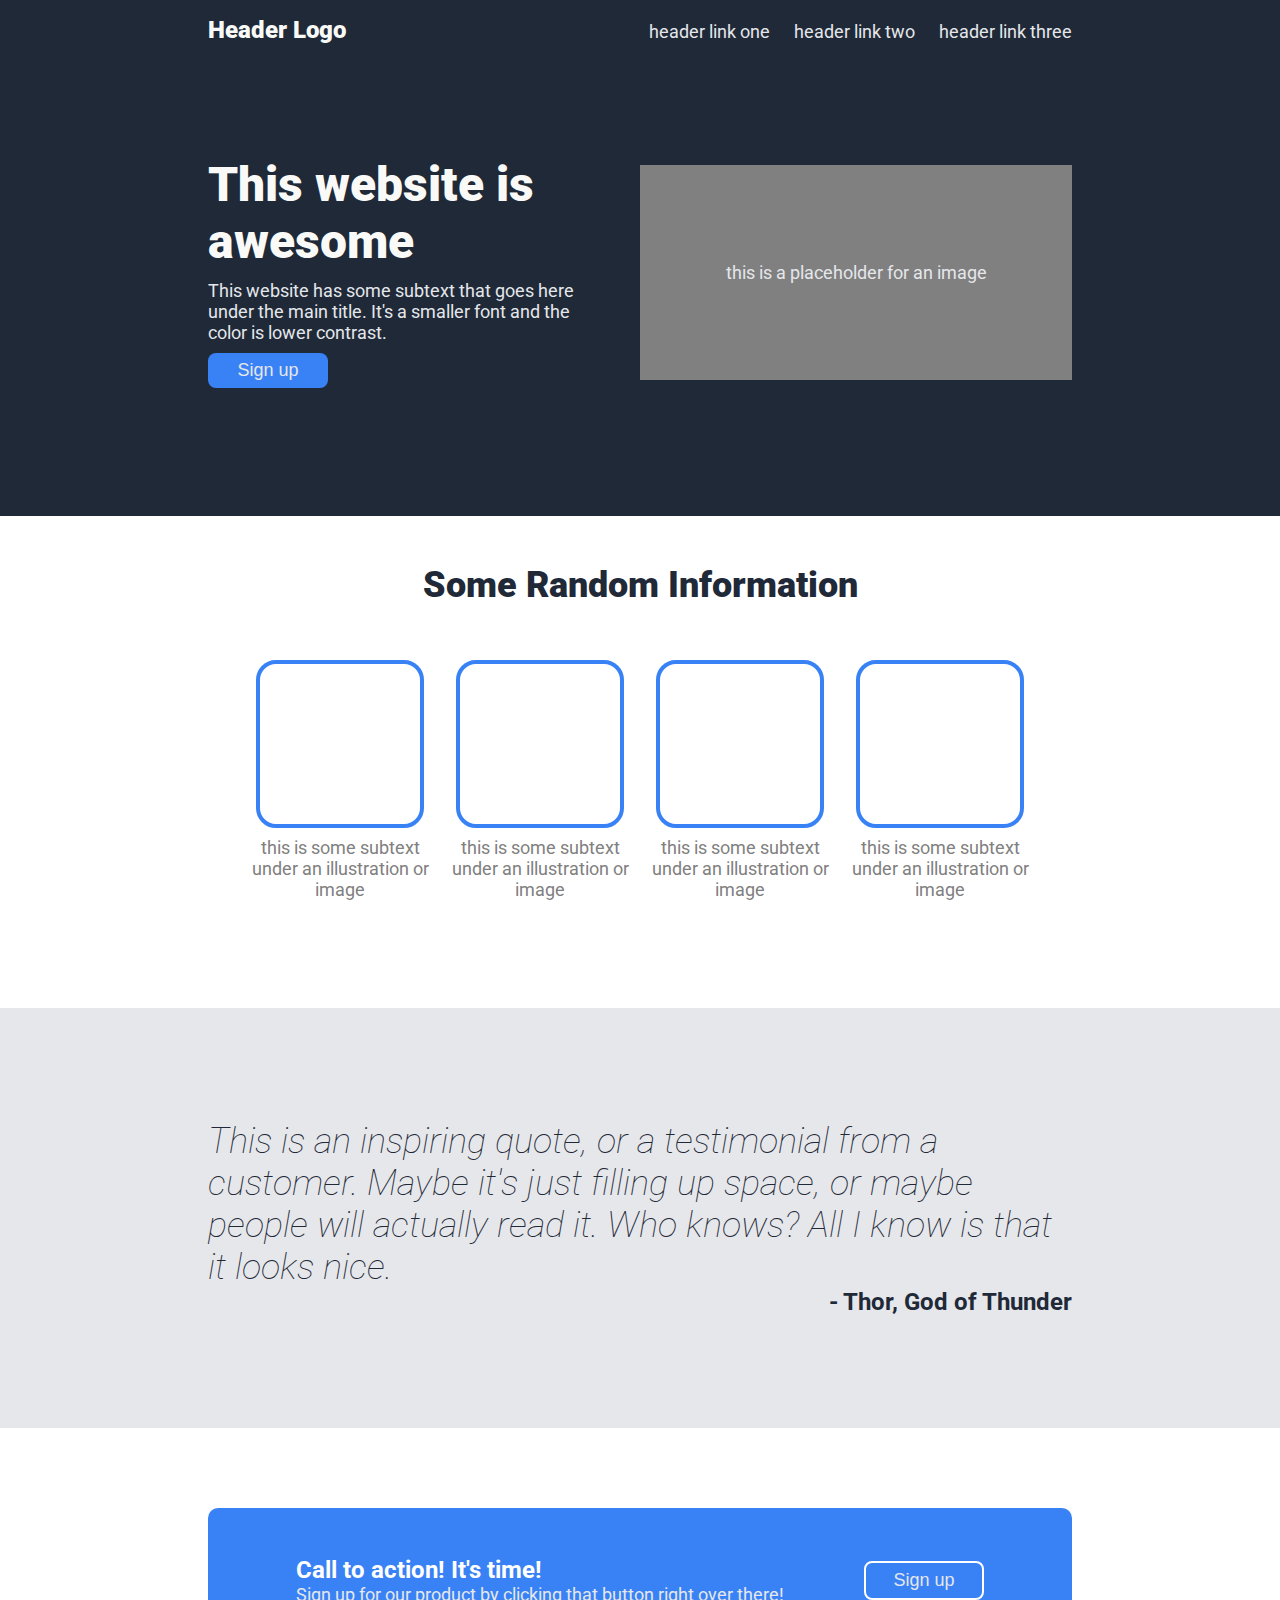
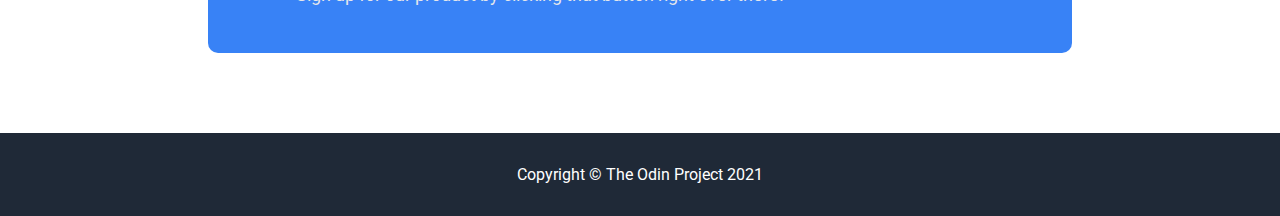
<file: Landing Page OTP/index.html>
<!DOCTYPE html>
<html lang="en">
<head>
    <meta charset="UTF-8">
    <meta http-equiv="X-UA-Compatible" content="IE=edge">
    <meta name="viewport" content="width=device-width, initial-scale=1.0">
    <link rel="stylesheet" href="styles.css">
    <title>Landing Page</title>
</head>
<body>
    <header>
        <div class="nav">
            <div class="left">
                <p id="logo">Header Logo</p>
            </div>
            <div class="right">
                <ul>
                    <li><a href="#">header link one</a></li>
                    <li><a href="#">header link two</a></li>
                    <li><a href="#">header link three</a></li>
                </ul>
            </div>
        </div>

        <div class="welcome">
            <div class="left">
                <h1 class="hero">This website is awesome</h1>
                <p class="secondary">This website has some subtext that goes here under the main title. It's a smaller
                    font and the
                    color is lower contrast.</p>
                <button class="secondary">Sign up</button>
            </div>
            <div class="right">
                <div class="image">
                    <p class="secondary">this is a placeholder for an image</p>
                </div>
            </div>
        </div>
    </header>

    <main>
        <h2>Some Random Information</h2>
        <div class="card-container secondary">
            <div class="card">
                <div class="square"></div>
                <p>this is some subtext under an illustration or image</p>
            </div>

            <div class="card">
                <div class="square"></div>
                <p>this is some subtext under an illustration or image</p>
            </div>

            <div class="card">
                <div class="square"></div>
                <p>this is some subtext under an illustration or image</p>
            </div>

            <div class="card">
                <div class="square"></div>
                <p>this is some subtext under an illustration or image</p>
            </div>
        </div>
    </main>

    <div class="quote">
        <em>This is an inspiring quote, or a testimonial from a customer.
            Maybe it's just filling up space, or maybe people will actually read it. Who knows? All I know is that it
            looks nice.</em>
        <p>- Thor, God of Thunder</p>
    </div>
    <div class="sign-up">
        <div class="container">
            <div class="left">
                <strong>Call to action! It's time!</strong>
                <p class="secondary">Sign up for our product by clicking that button right over there!</p>
            </div>
            <div class="right">
                <button class="secondary">Sign up</button>
            </div>
        </div>
    </div>

    <footer>
        Copyright &copy; The Odin Project 2021
    </footer>
</body>
</html>
</file>
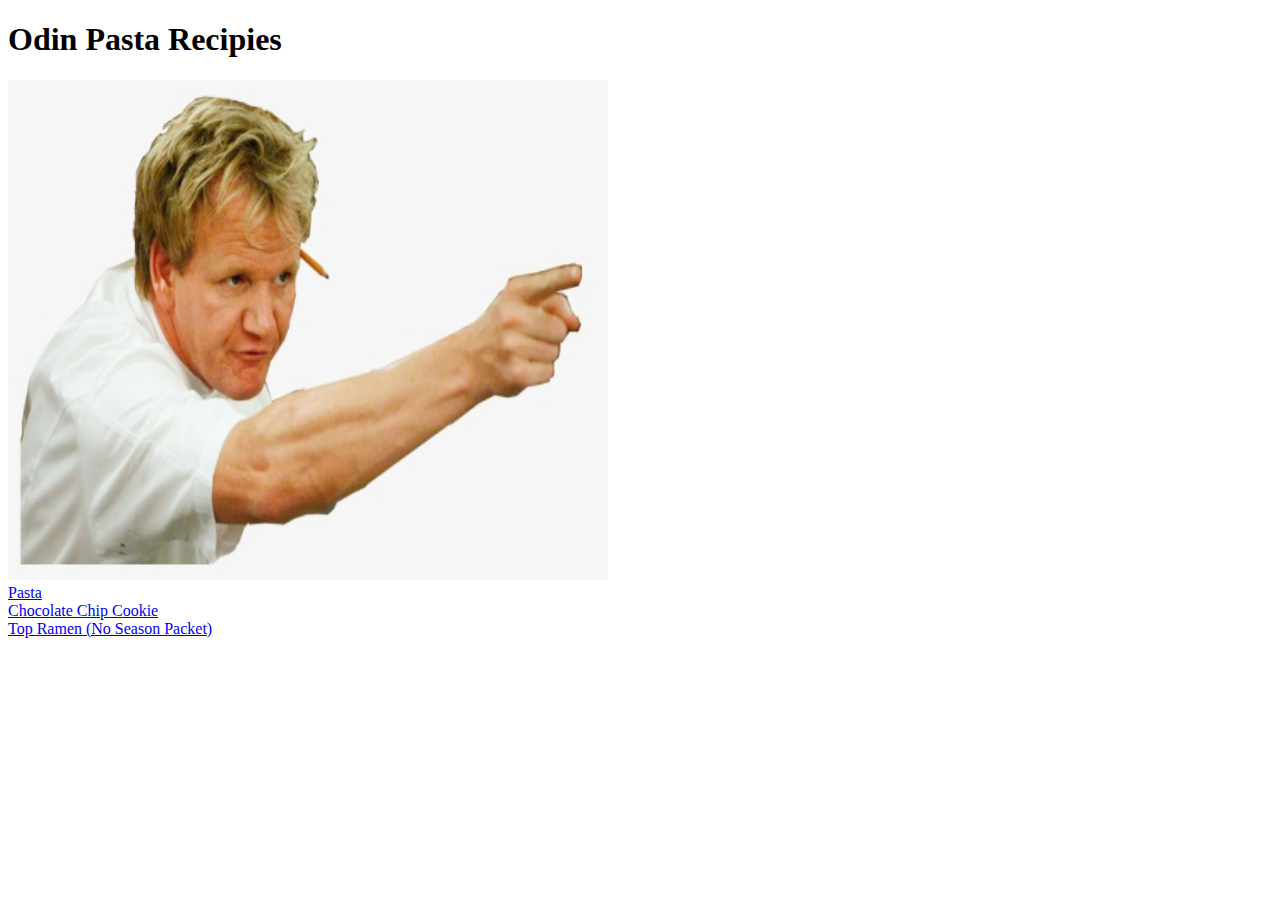
<file: Recipie OTP/index.html>
<!DOCTYPE html>
<html lang="en">
    <head>
        <meta charset="UTF-8">
        <title>TOP HTML Only Recipe Site</title>
    </head>

    <body>
        <h1><b>Odin Pasta Recipies</b></h1>
        <img src="images/gordan.png" alt="Pasta in a Bowl" style="width: 600px; height: 500px;">
        <br> <a href="pages/plain-pasta.html">Pasta</a>
        <br> <a href="pages/chocochipcookie.html">Chocolate Chip Cookie</a>
        <br> <a href="pages/ramen.html">Top Ramen (No Season Packet)</a>
    </body>
</html>
</file>
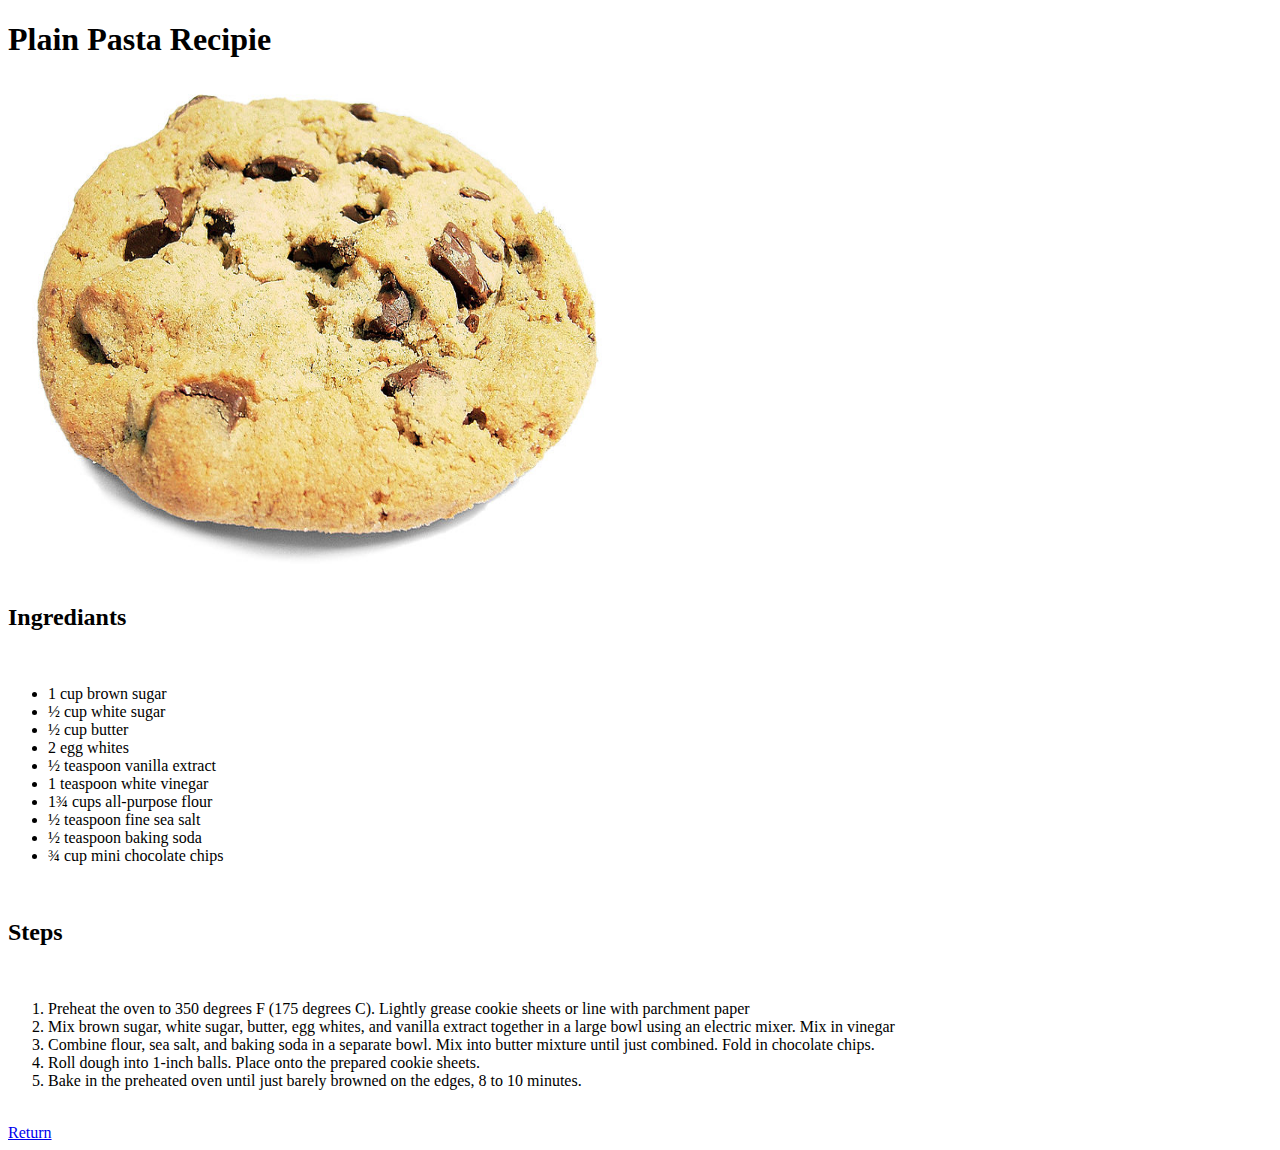
<file: Recipie OTP/pages/chocochipcookie.html>
<!DOCTYPE html>
<html lang="en">
    <head>
    <meta charset="UTF-8">
    <meta http-equiv="X-UA-Compatible" content="IE=edge">
    <meta name="viewport" content="width=device-width, initial-scale=1.0">
    <title>Plain Pasta Recipie</title>
    </head>
        <body>
            <h1>Plain Pasta Recipie</h1>
            <img src="../images/cookie.jpg" alt="Chocolate Chip Cookie" style="width: 600px; height: 500px;">
            <br> <h2> Ingrediants</h2> <br>
            <ul>
                <li> 1 cup brown sugar</li>
                <li>½ cup white sugar</li>
                <li>½ cup butter</li>
                <li>2 egg whites</li>
                <li>½ teaspoon vanilla extract</li>
                <li>1 teaspoon white vinegar</li>
                <li>1¾ cups all-purpose flour</li>
                <li>½ teaspoon fine sea salt</li>
                <li>½ teaspoon baking soda</li>
                <li>¾ cup mini chocolate chips</li>
            </ul>
            <br> <h2> Steps</h2> <br>
            <ol>
               <li>Preheat the oven to 350 degrees F (175 degrees C). Lightly grease cookie sheets or line with parchment paper</li>
               <li>Mix brown sugar, white sugar, butter, egg whites, and vanilla extract together in a large bowl using an electric mixer. Mix in vinegar</li>
               <li>Combine flour, sea salt, and baking soda in a separate bowl. Mix into butter mixture until just combined. Fold in chocolate chips.</li>
               <li>Roll dough into 1-inch balls. Place onto the prepared cookie sheets.</li>
               <li>Bake in the preheated oven until just barely browned on the edges, 8 to 10 minutes.</li>
            </ol>
            <br> <a href="../index.html">Return</a>
        </body>
</html>
</file>
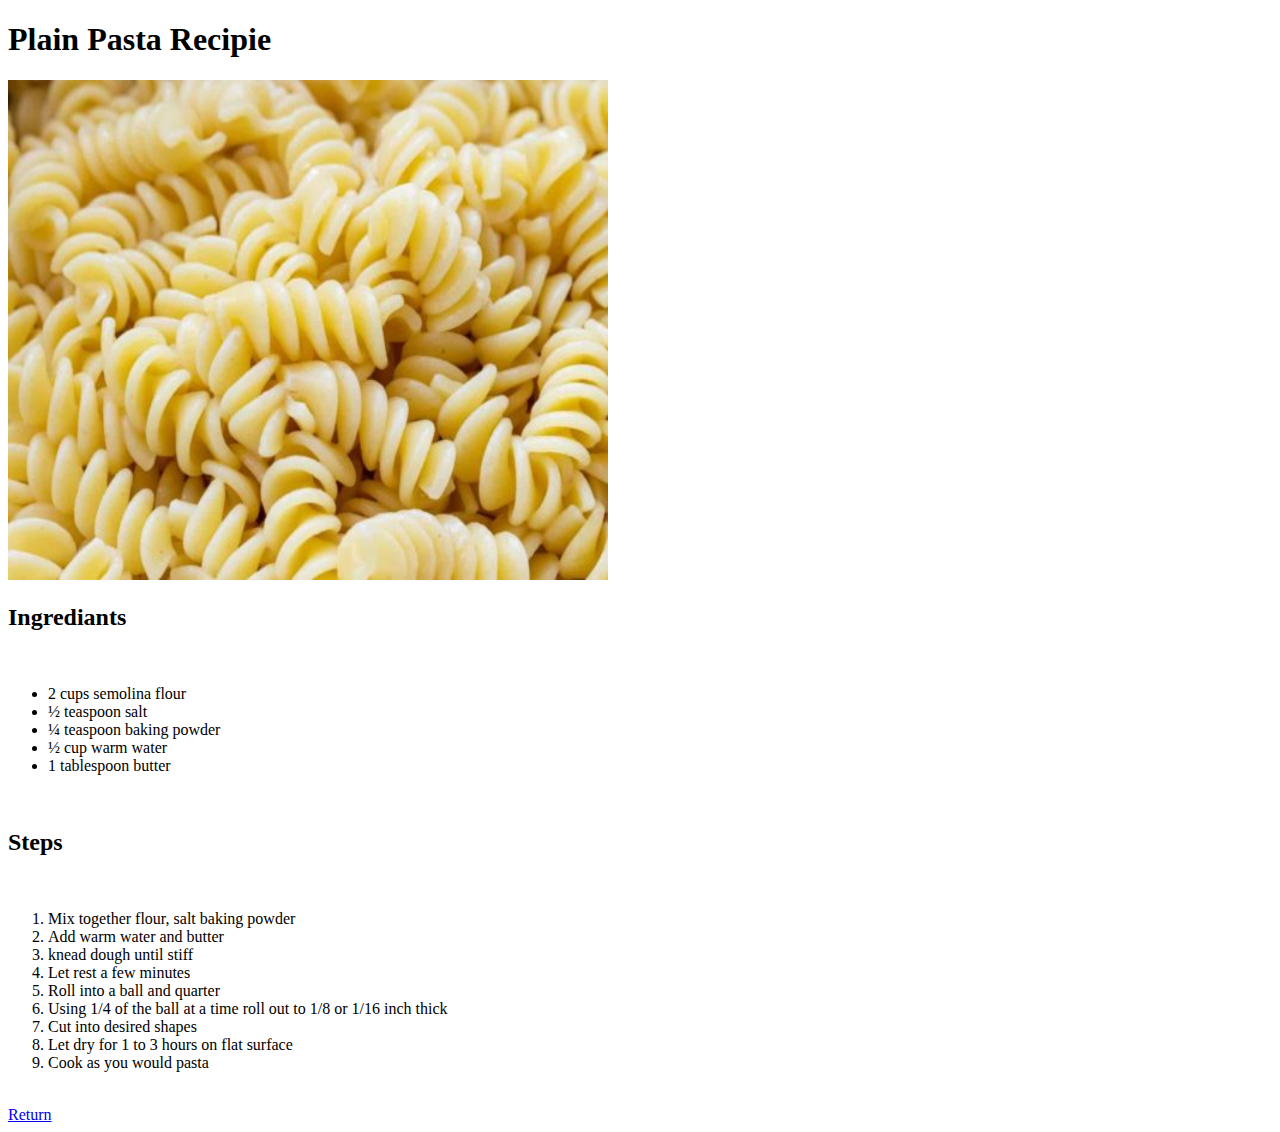
<file: Recipie OTP/pages/plain-pasta.html>
<!DOCTYPE html>
<html lang="en">
    <head>
    <meta charset="UTF-8">
    <meta http-equiv="X-UA-Compatible" content="IE=edge">
    <meta name="viewport" content="width=device-width, initial-scale=1.0">
    <title>Plain Pasta Recipie</title>
    </head>
        <body>
            <h1>Plain Pasta Recipie</h1>
            <img src="../images/plain.jpg" alt="Pasta in a Bowl" style="width: 600px; height: 500px;">
            <br> <h2> Ingrediants</h2> <br>
            <ul>
                <li>2 cups semolina flour</li>
                <li>½ teaspoon salt</li>
                <li> ¼ teaspoon baking powder</li>
                <li>½ cup warm water</li>
                <li> 1 tablespoon butter </li>
            </ul>
            <br> <h2> Steps</h2> <br>
            <ol>
               <li>Mix together flour, salt baking powder</li>
               <li>Add warm water and butter</li>
               <li>knead dough until stiff</li>
               <li>Let rest a few minutes</li>
               <li>Roll into a ball and quarter</li>
               <li>Using 1/4 of the ball at a time roll out to 1/8 or 1/16 inch thick</li>
               <li>Cut into desired shapes</li>
               <li>Let dry for 1 to 3 hours on flat surface</li>
               <li>Cook as you would pasta</li>
            </ol>
            <br> <a href="../index.html">Return</a>
        </body>
</html>
</file>
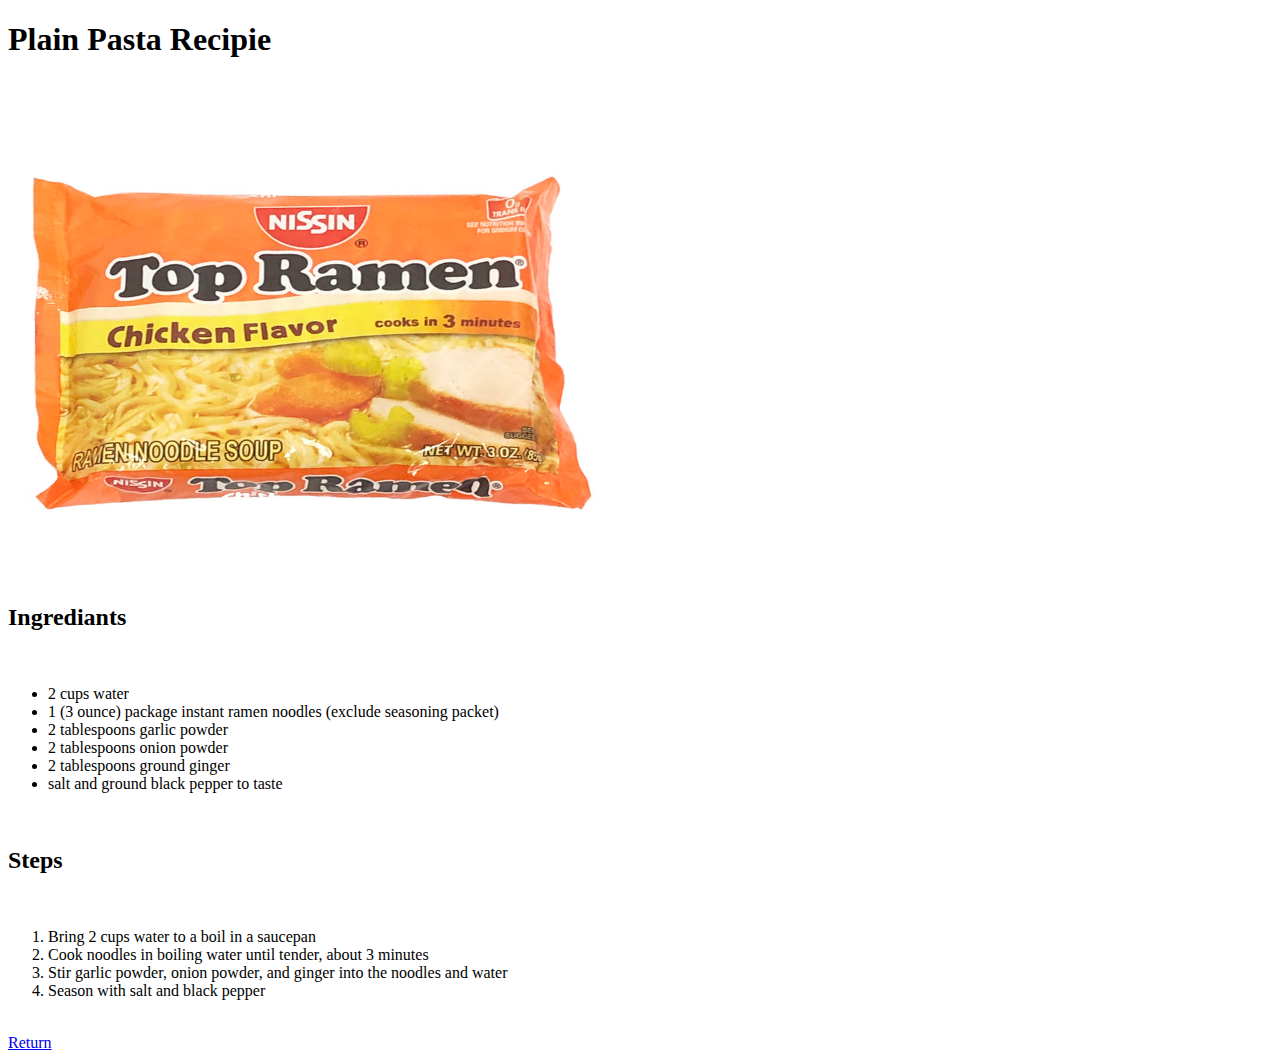
<file: Recipie OTP/pages/ramen.html>
<!DOCTYPE html>
<html lang="en">
    <head>
    <meta charset="UTF-8">
    <meta http-equiv="X-UA-Compatible" content="IE=edge">
    <meta name="viewport" content="width=device-width, initial-scale=1.0">
    <title>Plain Pasta Recipie</title>
    </head>
        <body>
            <h1>Plain Pasta Recipie</h1>
            <img src="../images/ramen.jpg" alt="Top Ramen Packet" style="width: 600px; height: 500px;">
            <br> <h2> Ingrediants</h2> <br>
            <ul>
                <li>2 cups water</li>
                <li>1 (3 ounce) package instant ramen noodles (exclude seasoning packet)</li>
                <li>2 tablespoons garlic powder</li>
                <li>2 tablespoons onion powder</li>
                <li>2 tablespoons ground ginger</li>
                <li>salt and ground black pepper to taste</li>
            </ul>
            <br> <h2> Steps</h2> <br>
            <ol>
               <li>Bring 2 cups water to a boil in a saucepan</li>
               <li>Cook noodles in boiling water until tender, about 3 minutes</li>
               <li>Stir garlic powder, onion powder, and ginger into the noodles and water</li>
               <li>Season with salt and black pepper</li>
            </ol>
            <br> <a href="../index.html">Return</a>
        </body>
</html>
</file>
<file: Landing Page OTP/styles.css>
@import url('https://fonts.googleapis.com/css2?family=Roboto:wght@300;400;500;700;900&display=swap');

* {
    margin: 0;
    padding: 0;
}

body {
    font-family: 'Roboto', sans-serif;
}

/* HEADER */
header {
    background-color: #1f2937;
    padding: 1em 13em;
}

/* NAVIGATION */
#logo {
    font-size: 24px;
    font-weight: 900;
    color: #F9FAF8;
}

.nav {
    display: flex;
    justify-content: space-between;
    align-items: baseline;
}

.nav ul {
    list-style-type: none;
    display: flex;
    gap: 1.5em;
}

.secondary,
a:link {
    font-size: 18px;
    color: #E5E7EB;
    text-decoration: none;
}

/* WELCOME */
.welcome {
    padding: 7em 0;
    display: flex;
    justify-content: center;
    align-items: center;
    gap: 2em;
}

.welcome .left {
    display: flex;
    flex-direction: column;
    gap: 10px;
}

.welcome .right {
    flex-shrink: 0;
    width: 50%;
}

.hero {
    color: #F9FAF8;
    font-weight: 900;
    font-size: 48px;
}

button {
    padding: 7px 1em;
    width: 120px;
    background-color: #3882F6;
    border-radius: 8px;
}

.welcome button {
    border: none;
}

.image {
    background-color: gray;
    display: flex;
    align-items: center;
    justify-content: center;
    height: 215px;
}

main {
    display: flex;
    flex-direction: column;
    align-items: center;
    padding: 0 13em;
    margin-top: 3em;
}

main h2 {
    font-size: 36px;
    font-weight: 900;
    color: #1f2937;
}

.card-container {
    display: flex;
    justify-content: center;
    align-items: center;
    flex-wrap: wrap;
    margin: 3em 0 6em 0;
}

.card {
    text-align: center;
    max-width: 200px;
    display: flex;
    flex-direction: column;
    align-items: center;
    gap: .5em;
    color:gray
}

.square {
    border: 4px solid #3882F6;
    border-radius: 20px;
    width: 160px;
    height: 160px;
}

.quote {
    display: flex;
    flex-direction: column;
    justify-content: center;
    background-color: #E5E7EB;
    padding: 7em 13em;
}

.quote p {
    align-self: flex-end;
    font-weight: bolder;
    font-size: 24px;
    color: #1f2937;
}

.quote em {
    font-size: 36px;
    font-weight: 100;
    color: #1f2937;
}
.sign-up {
    display: flex;
    justify-content: center;
    align-items: center;
    padding: 5em 13em;
}

.container {
    display: flex;
    justify-content: space-around;
    align-items: center;
    background-color: #3882F6;
    padding: 3em;
    width: 100%;
    border-radius: 10px;
}

.container button {
    border: 2px solid #FFF;
}

strong {
    font-size: 24px;
    color: #FFF;
}

footer {
    background-color: #1f2937;
    color: #FFF;
    display: flex;
    justify-content: center;
    align-items: center;
    padding: 2em 0;
}
</file>
